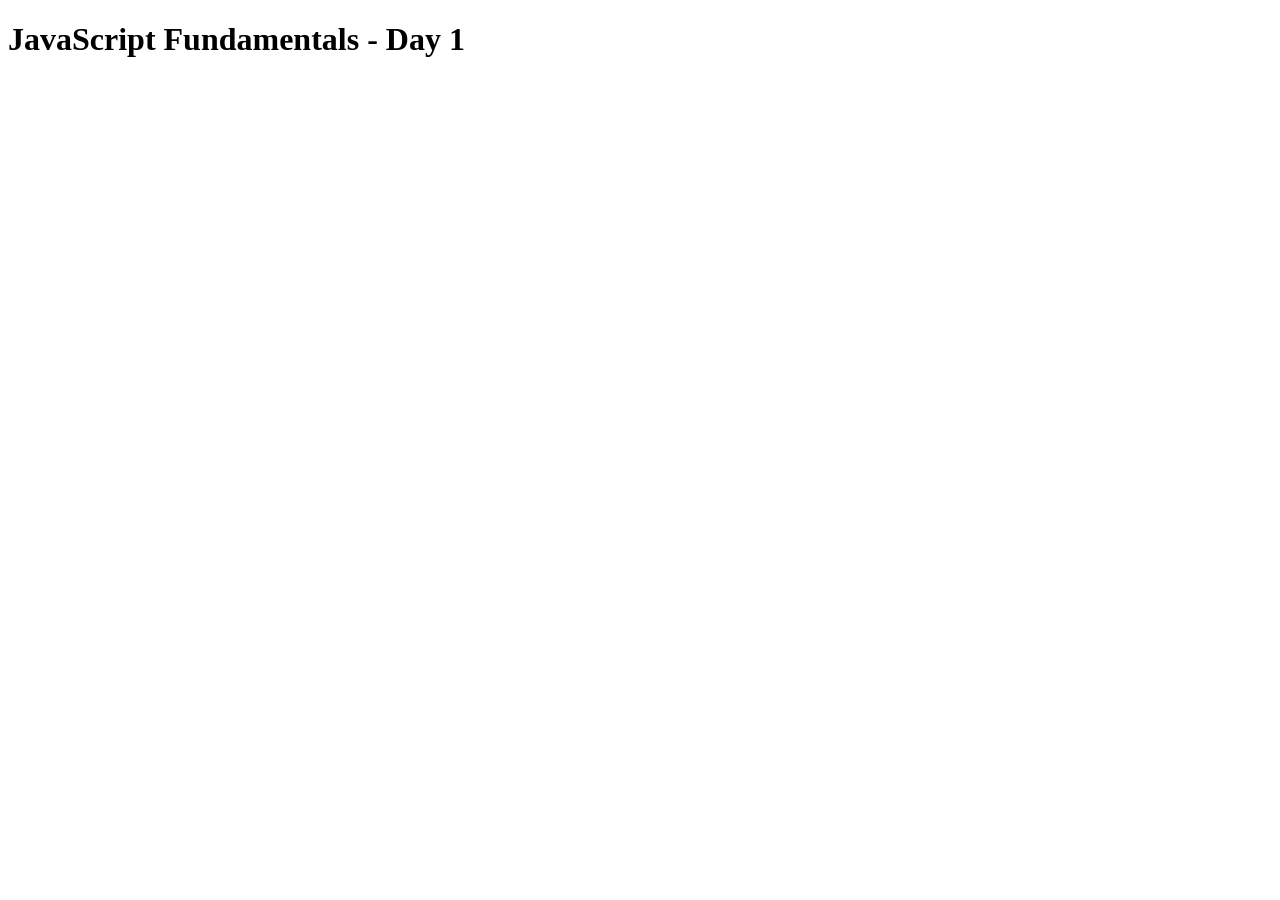
<file: index.html>
<!DOCTYPE html>
<html lang="en">

<head>
    <meta charset="UTF-8">
    <meta name="viewport" content="width=device-width, initial-scale=1.0">
    <title>JavaScript Day 1</title>
</head>

<body>

    <h1>JavaScript Fundamentals - Day 1</h1>

    <script src="script.js"></script>

</body>

</html>
</file>
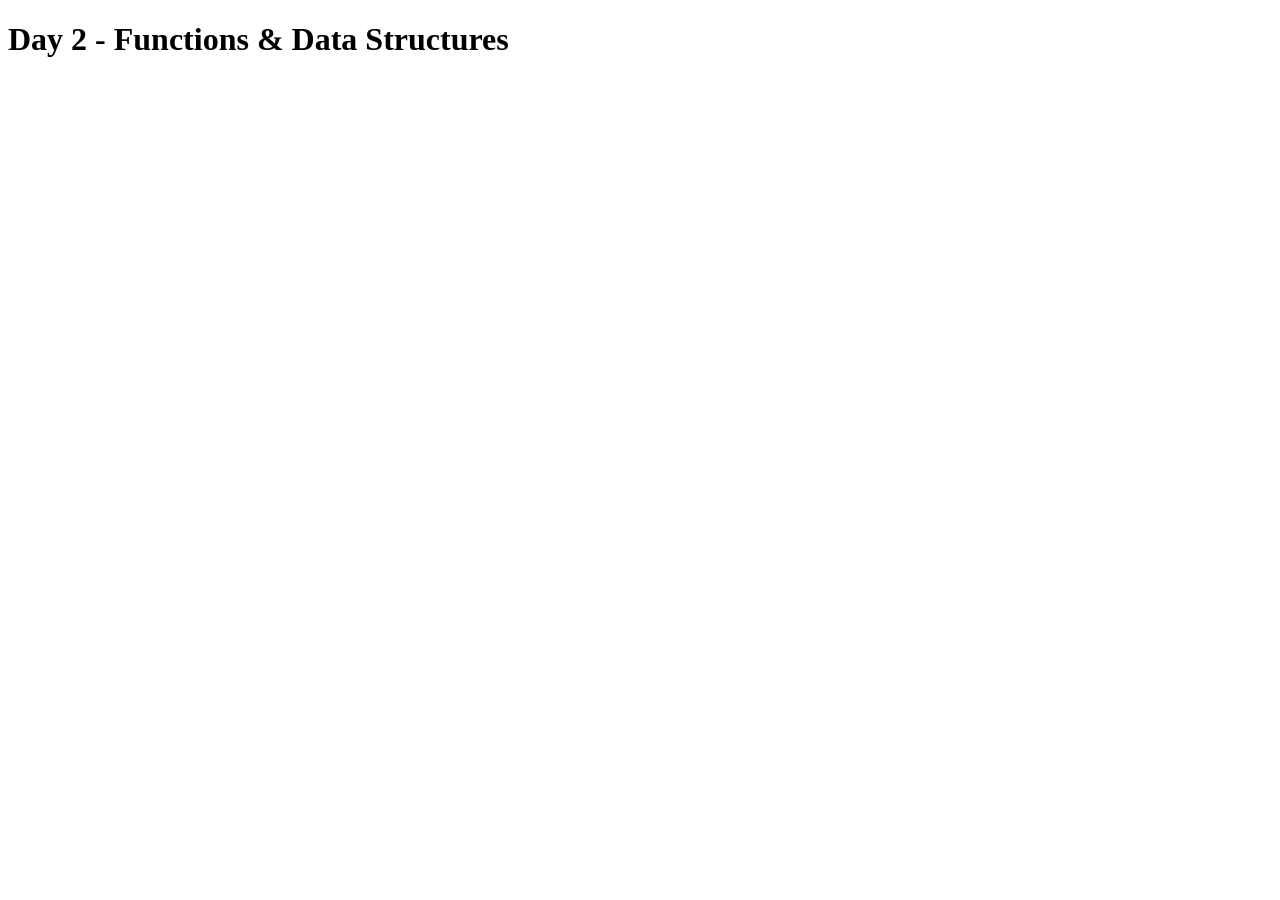
<file: week2/day2/index.html>
<!DOCTYPE html>
<html>
<head>
    <title>Day 2 - JavaScript</title>
</head>
<body>

    <h1>Day 2 - Functions & Data Structures</h1>

    <script src="script.js"></script>

</body>
</html>
</file>
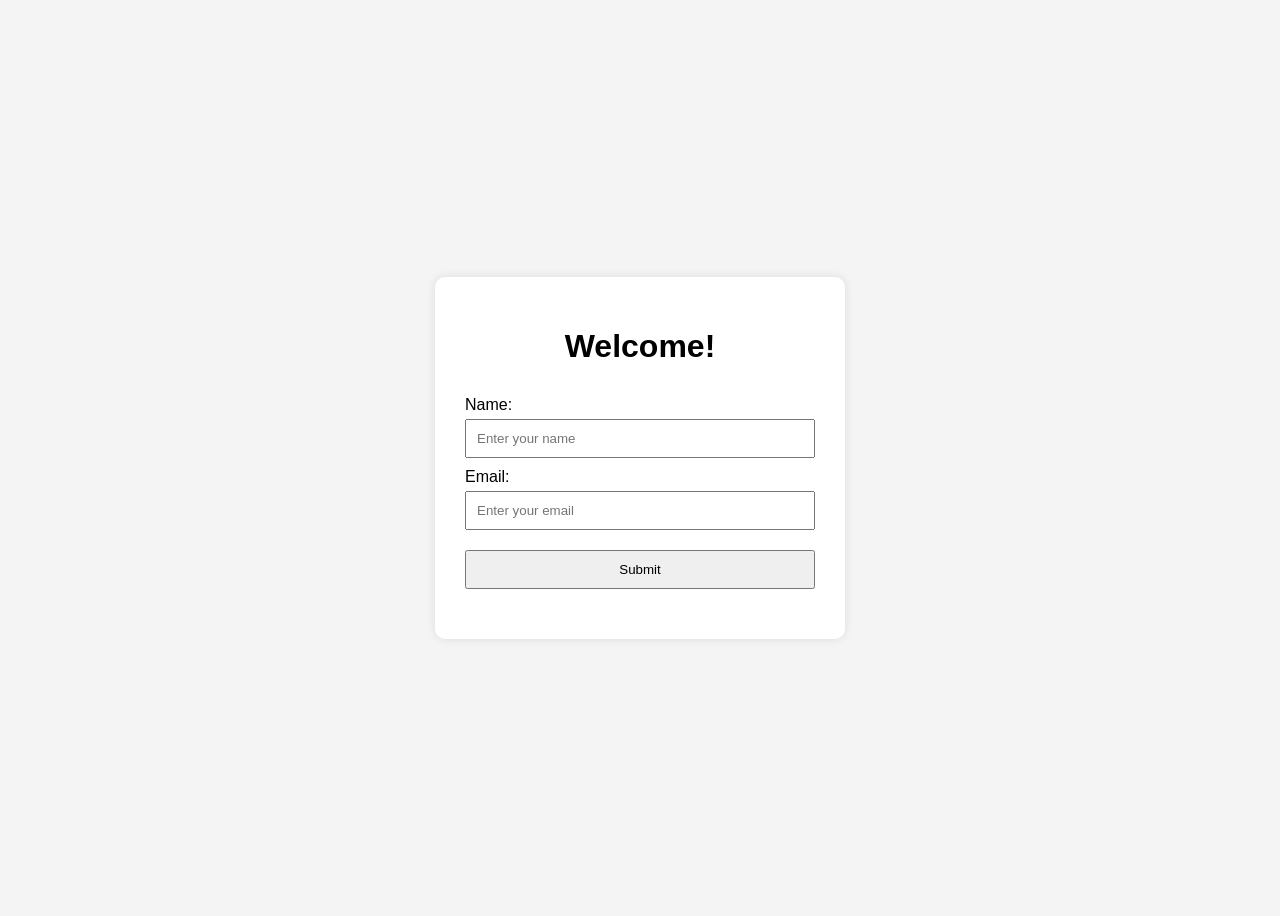
<file: week2/day3/index.html>
<!DOCTYPE html>
<html lang="en">
<head>
    <meta charset="UTF-8">
    <meta name="viewport" content="width=device-width, initial-scale=1.0">
    <title>DOM Practice</title>
    <link rel="stylesheet" href="style.css">
</head>

<body>

    <div class="container">
        <h1>Welcome!</h1>

        <form id="userForm">

            <label for="name">Name:</label>
            <input type="text" id="name" placeholder="Enter your name" required>

            <label for="email">Email:</label>
            <input type="email" id="email" placeholder="Enter your email" required>

            <button type="submit">Submit</button>

        </form>

        <p id="greeting"></p>
    </div>

    <script src="script.js"></script>

</body>
</html>
</file>
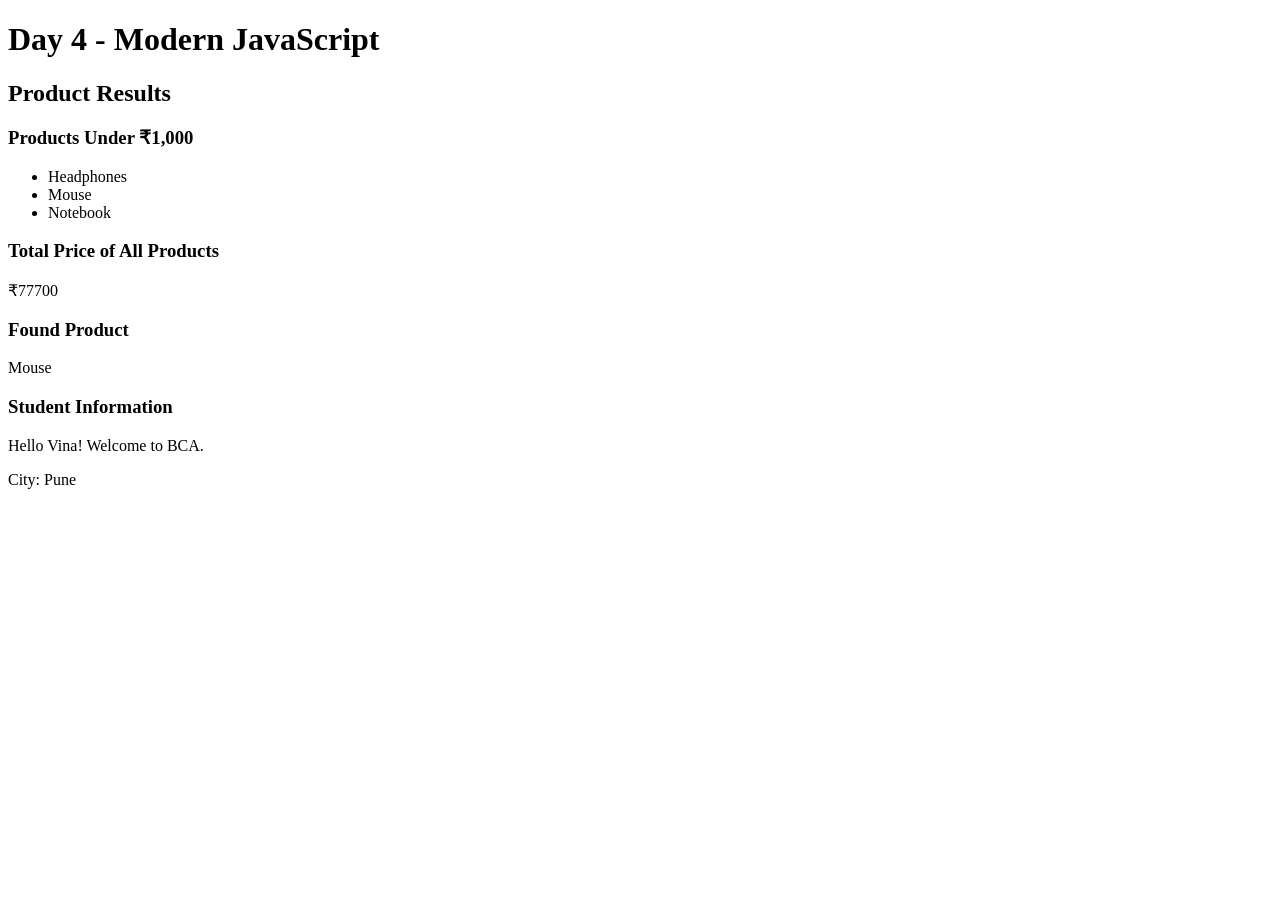
<file: week2/day4/index.html>
<!DOCTYPE html>
<html lang="en">
<head>
    <meta charset="UTF-8">
    <meta name="viewport" content="width=device-width, initial-scale=1.0">

    <title>Day 4 - Modern JavaScript</title>
</head>

<body>

    <h1>Day 4 - Modern JavaScript</h1>

    <h2>Product Results</h2>

    <div id="output"></div>

    <script type="module" src="script.js"></script>

</body>
</html>
</file>
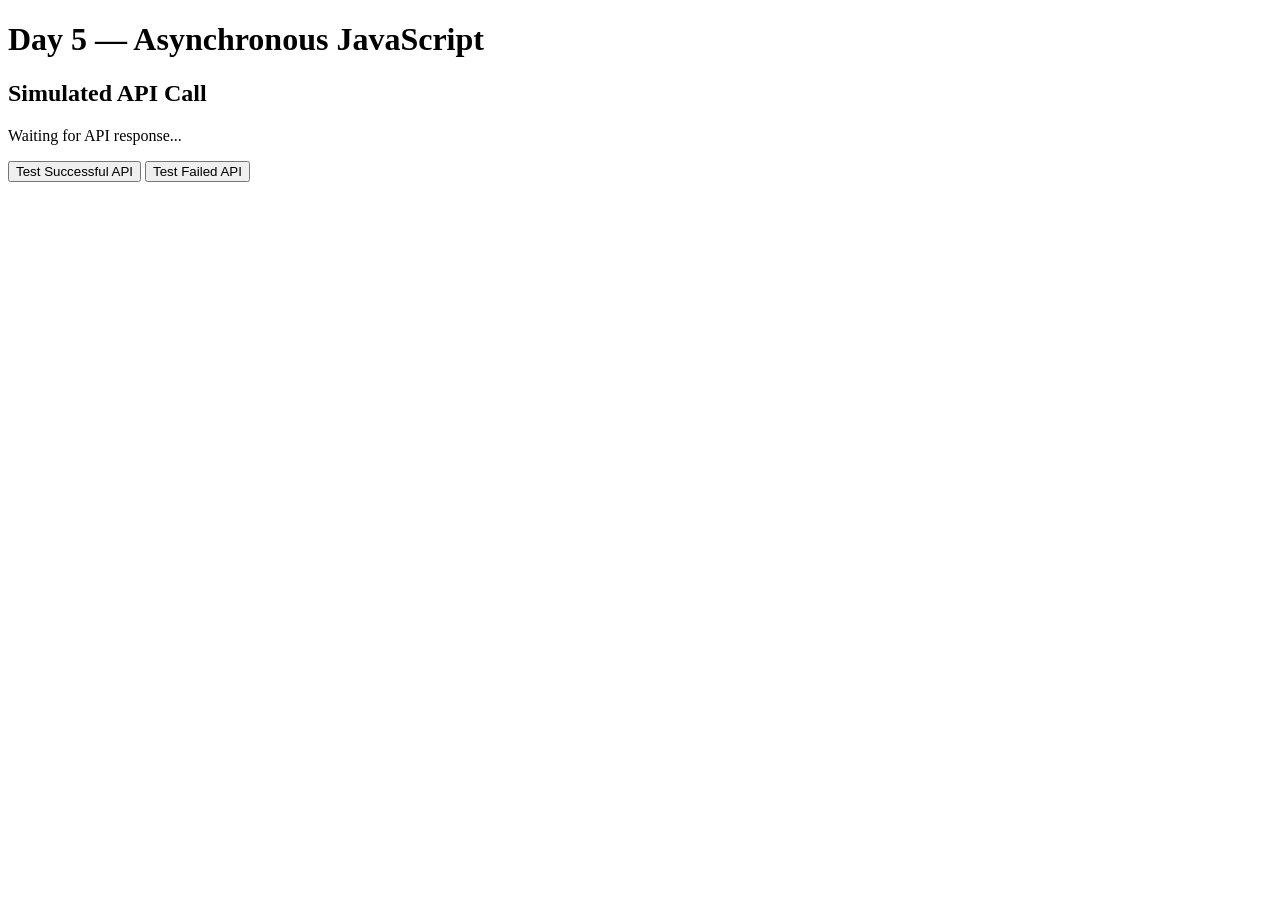
<file: week2/day5/index.html>
<!DOCTYPE html>
<html lang="en">

<head>
    <meta charset="UTF-8">
    <meta name="viewport" content="width=device-width, initial-scale=1.0">

    <title>Day 5 - Asynchronous JavaScript</title>
</head>

<body>

    <h1>Day 5 — Asynchronous JavaScript</h1>

    <h2>Simulated API Call</h2>

    <p id="message">Waiting for API response...</p>

    <button id="successBtn">Test Successful API</button>

    <button id="failureBtn">Test Failed API</button>

    <script src="script.js"></script>

</body>

</html>
</file>
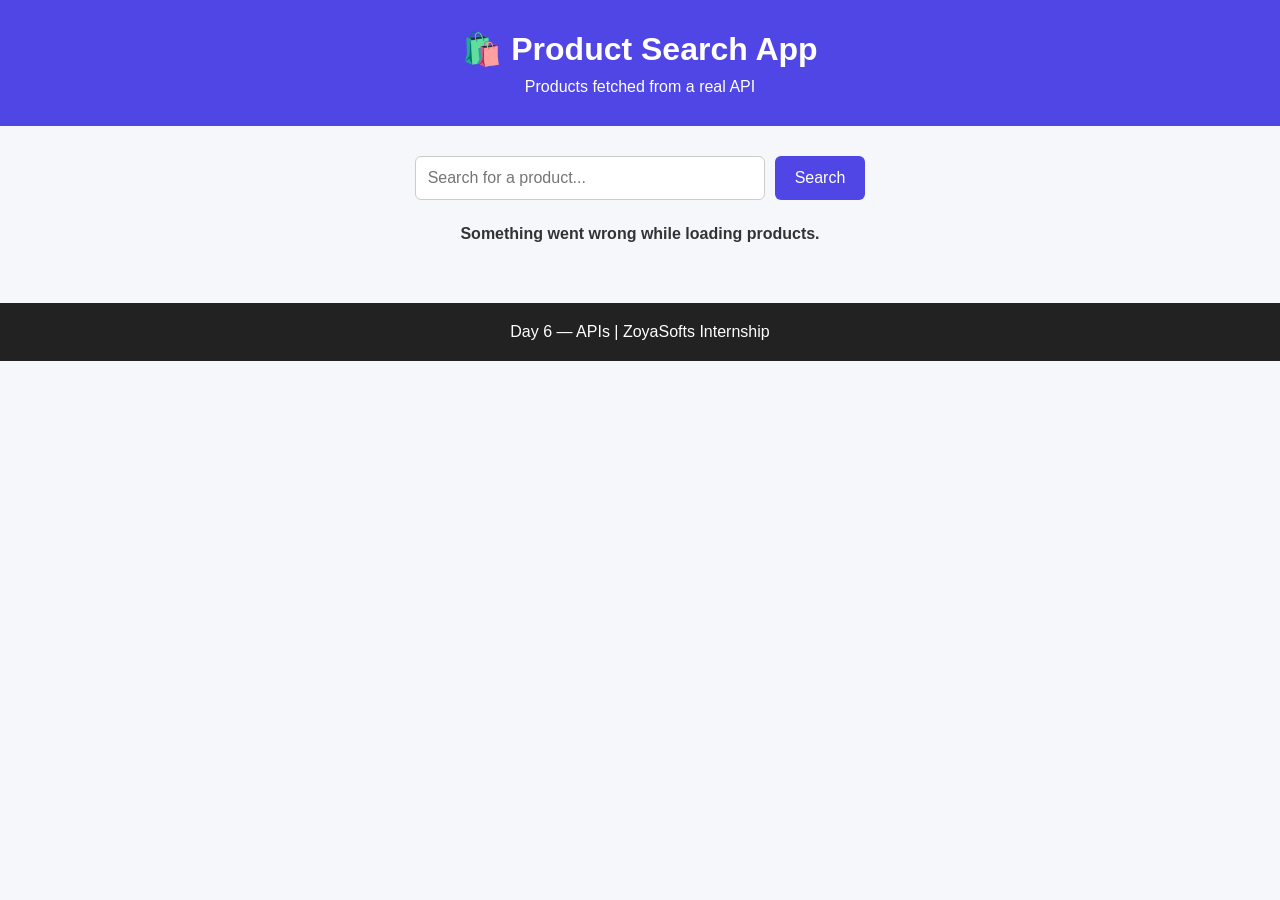
<file: week2/day6/index.html>
<!DOCTYPE html>
<html lang="en">
<head>
    <meta charset="UTF-8">
    <meta name="viewport" content="width=device-width, initial-scale=1.0">

    <title>Product Search App</title>

    <link rel="stylesheet" href="style.css">
</head>

<body>

    <header>
        <h1>🛍️ Product Search App</h1>
        <p>Products fetched from a real API</p>
    </header>

    <main>

        <section class="search-section">

            <input
                type="text"
                id="searchInput"
                placeholder="Search for a product..."
            >

            <button id="searchButton">
                Search
            </button>

        </section>

        <p id="message"></p>

        <section id="productResults" class="product-grid">
           
        </section>

    </main>

    <footer>
        <p>Day 6 — APIs | ZoyaSofts Internship</p>
    </footer>

    <script src="script.js"></script>

</body>
</html>
</file>
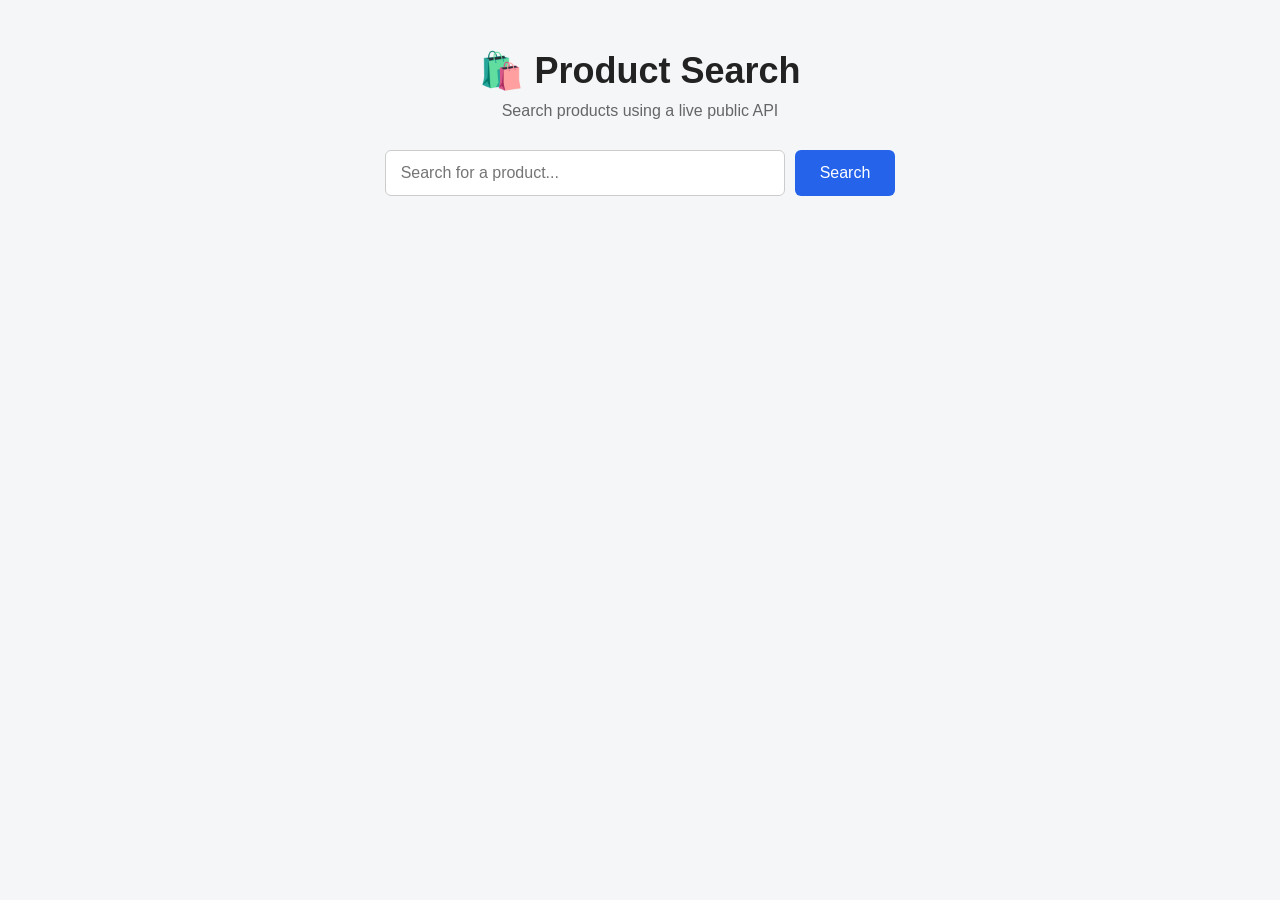
<file: week2/day7/index.html>
<!DOCTYPE html>
<html lang="en">

<head>
    <meta charset="UTF-8">
    <meta name="viewport" content="width=device-width, initial-scale=1.0">

    <title>Product Search App</title>

    <link rel="stylesheet" href="style.css">
</head>

<body>

    <main class="container">

        <!-- Header -->
        <header class="header">
            <h1>🛍️ Product Search</h1>
            <p>Search products using a live public API</p>
        </header>


        <!-- Search Form -->
        <form id="searchForm" class="search-form">

            <input
                type="text"
                id="searchInput"
                placeholder="Search for a product..."
                autocomplete="off"
            >

            <button type="submit">
                Search
            </button>

        </form>


        <!-- Status Message -->
        <p id="message" class="message"></p>


        <!-- Products -->
        <section id="productResults" class="product-grid">

        </section>

    </main>


    <script src="script.js"></script>

</body>

</html>
</file>
<file: week2/day3/style.css>
body {
    font-family: Arial, sans-serif;
    background-color: #f4f4f4;
    display: flex;
    justify-content: center;
    align-items: center;
    min-height: 100vh;
}

.container {
    background-color: white;
    padding: 30px;
    width: 350px;
    border-radius: 10px;
    box-shadow: 0 0 10px rgba(0, 0, 0, 0.1);
}

h1 {
    text-align: center;
}

form {
    display: flex;
    flex-direction: column;
}

label {
    margin-top: 10px;
}

input {
    padding: 10px;
    margin-top: 5px;
}

button {
    margin-top: 20px;
    padding: 10px;
    cursor: pointer;
}

#greeting {
    margin-top: 20px;
    text-align: center;
    font-weight: bold;
}
</file>
<file: week2/day6/style.css>
* {
    margin: 0;
    padding: 0;
    box-sizing: border-box;
}

body {
    font-family: Arial, sans-serif;
    background-color: #f5f7fa;
    color: #333;
}


header {
    text-align: center;
    background-color: #4f46e5;
    color: white;
    padding: 30px 20px;
}

header h1 {
    margin-bottom: 10px;
}



main {
    width: 90%;
    max-width: 1100px;
    margin: 30px auto;
}



.search-section {
    display: flex;
    justify-content: center;
    gap: 10px;
    margin-bottom: 25px;
}

#searchInput {
    width: 350px;
    padding: 12px;
    border: 1px solid #ccc;
    border-radius: 6px;
    font-size: 16px;
}

#searchButton {
    padding: 12px 20px;
    border: none;
    border-radius: 6px;
    background-color: #4f46e5;
    color: white;
    cursor: pointer;
    font-size: 16px;
}

#searchButton:hover {
    background-color: #3730a3;
}



#message {
    text-align: center;
    margin: 20px 0;
    font-weight: bold;
}



.product-grid {
    display: grid;
    grid-template-columns: repeat(3, 1fr);
    gap: 20px;
}



.product-card {
    background-color: white;
    padding: 20px;
    border-radius: 10px;
    box-shadow: 0 3px 10px rgba(0, 0, 0, 0.1);
}

.product-card img {
    width: 100%;
    height: 180px;
    object-fit: contain;
    margin-bottom: 15px;
}

.product-card h2 {
    font-size: 18px;
    margin-bottom: 10px;
}

.product-card p {
    margin-bottom: 8px;
}

.price {
    font-weight: bold;
    color: #4f46e5;
}

.rating {
    color: #e67e22;
}



footer {
    text-align: center;
    padding: 20px;
    margin-top: 40px;
    background-color: #222;
    color: white;
}



@media (max-width: 800px) {

    .product-grid {
        grid-template-columns: repeat(2, 1fr);
    }
}

@media (max-width: 550px) {

    .search-section {
        flex-direction: column;
    }

    #searchInput {
        width: 100%;
    }

    .product-grid {
        grid-template-columns: 1fr;
    }
}
</file>
<file: week2/day7/style.css>
/* =========================
   RESET
========================= */

* {
    margin: 0;
    padding: 0;
    box-sizing: border-box;
}


/* =========================
   BODY
========================= */

body {
    font-family: Arial, sans-serif;
    background-color: #f4f6f8;
    color: #222;
}


/* =========================
   MAIN CONTAINER
========================= */

.container {
    width: 90%;
    max-width: 1100px;
    margin: 50px auto;
}


/* =========================
   HEADER
========================= */

.header {
    text-align: center;
    margin-bottom: 30px;
}

.header h1 {
    font-size: 36px;
    margin-bottom: 10px;
}

.header p {
    color: #666;
    font-size: 16px;
}


/* =========================
   SEARCH FORM
========================= */

.search-form {
    display: flex;
    justify-content: center;
    gap: 10px;
    margin-bottom: 25px;
}

.search-form input {
    width: 400px;
    padding: 13px 15px;

    border: 1px solid #ccc;
    border-radius: 6px;

    font-size: 16px;
    outline: none;
}

.search-form input:focus {
    border-color: #2563eb;
}


/* =========================
   BUTTON
========================= */

.search-form button {
    padding: 13px 25px;

    border: none;
    border-radius: 6px;

    background-color: #2563eb;
    color: white;

    font-size: 16px;
    cursor: pointer;
}

.search-form button:hover {
    background-color: #1d4ed8;
}


/* =========================
   MESSAGE
========================= */

.message {
    text-align: center;
    margin: 20px 0;

    font-size: 16px;
    color: #555;
}


/* =========================
   PRODUCT GRID
========================= */

.product-grid {
    display: grid;

    grid-template-columns: repeat(3, 1fr);

    gap: 25px;
}


/* =========================
   PRODUCT CARD
========================= */

.product-card {
    background-color: white;

    border-radius: 10px;

    padding: 20px;

    box-shadow: 0 4px 12px rgba(0, 0, 0, 0.08);

    transition: transform 0.2s;
}

.product-card:hover {
    transform: translateY(-5px);
}


/* =========================
   PRODUCT IMAGE
========================= */

.product-card img {
    width: 100%;
    height: 200px;

    object-fit: contain;

    margin-bottom: 15px;
}


/* =========================
   PRODUCT TITLE
========================= */

.product-card h2 {
    font-size: 19px;

    margin-bottom: 12px;

    color: #222;
}


/* =========================
   PRODUCT DETAILS
========================= */

.product-card p {
    margin-bottom: 8px;

    color: #555;

    font-size: 14px;
}


/* =========================
   PRICE
========================= */

.product-card .price {
    font-size: 20px;

    font-weight: bold;

    color: #16a34a;

    margin-top: 12px;
}


/* =========================
   RESPONSIVE
========================= */

@media (max-width: 800px) {

    .product-grid {
        grid-template-columns: repeat(2, 1fr);
    }

}


@media (max-width: 600px) {

    .container {
        width: 95%;
        margin: 30px auto;
    }

    .header h1 {
        font-size: 28px;
    }

    .search-form {
        flex-direction: column;
    }

    .search-form input {
        width: 100%;
    }

    .search-form button {
        width: 100%;
    }

    .product-grid {
        grid-template-columns: 1fr;
    }

}
</file>
